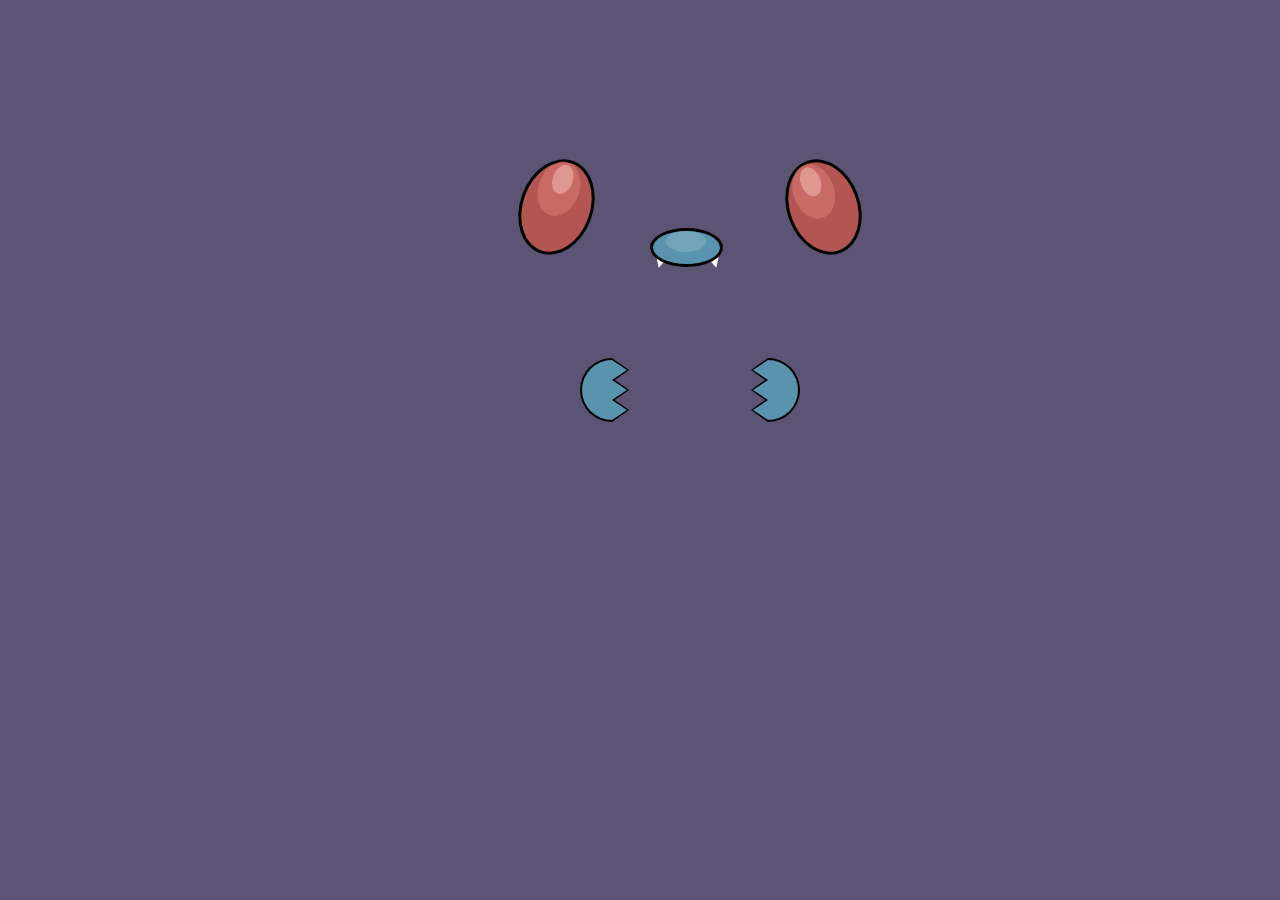
<file: butterfree/index.html>
<!DOCTYPE html>
<link rel="stylesheet" href="butterfree.css">
<html lang="pt-br">
<head>

    <meta charset="UTF-8">
    <meta name="viewport" content="width=device-width, initial-scale=1.0">
    <title>Butterfree</title>
</head>
<body>
    
<div id="B12">
    <div class="eye left"></div>
    <div class="eye right"></div>
    <div class="nose"></div>
    <div class="tooth left"></div>
    <div class="tooth right"></div>
    <div class="hand left">
        <div class="fingers">
            <div class="shadow"></div>
        </div>
    </div>
    <div class="hand right">
        <div class="fingers">
            <div class="shadow"></div>
        </div>
    </div>
</div>

</body>
</html>
</file>
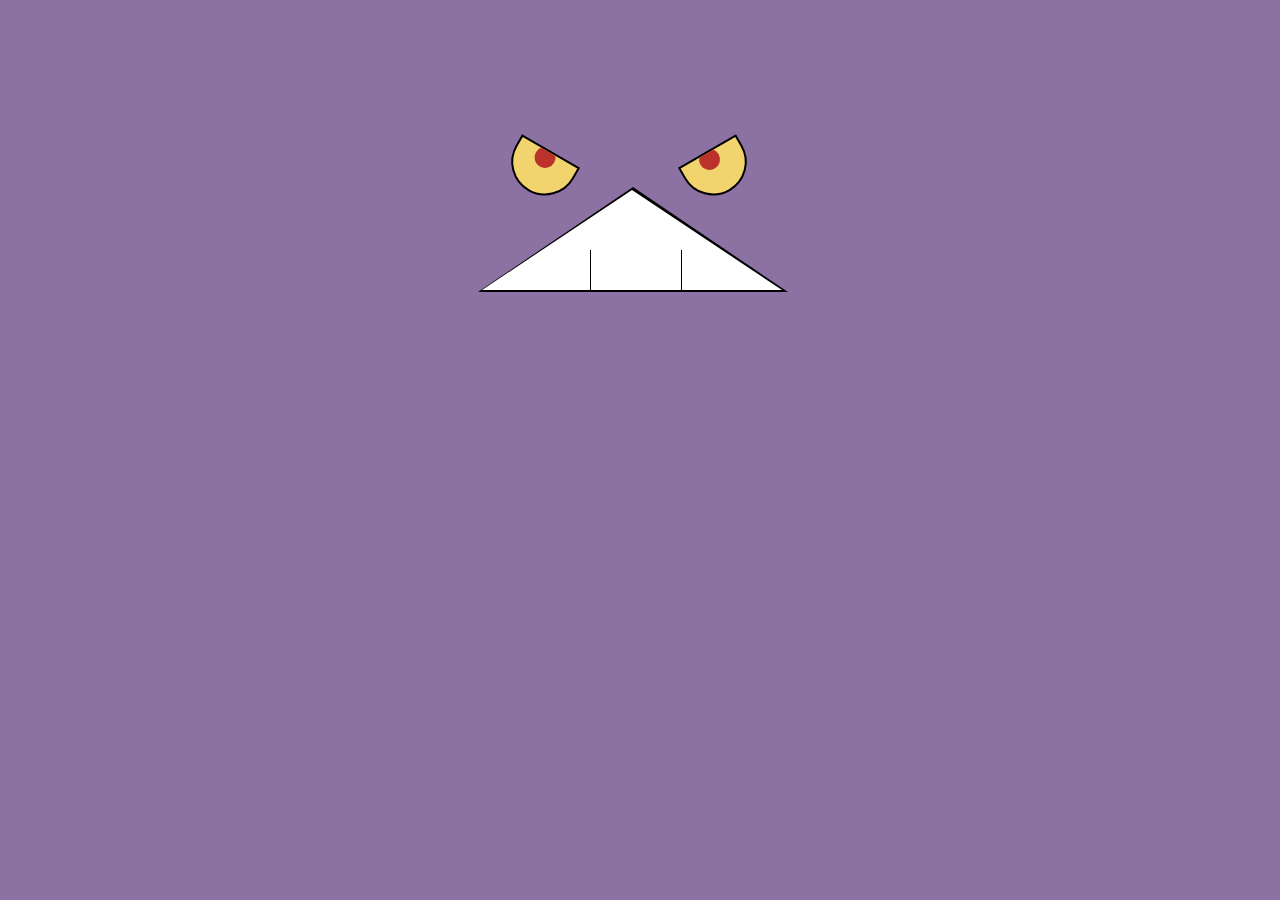
<file: crobat/index.html>
<!DOCTYPE html>
<html lang="pt-br">
<head>
    <link rel="stylesheet" href="crobat.css">
    <meta charset="UTF-8">
    <meta name="viewport" content="width=device-width, initial-scale=1.0">
    <title>Crobat</title>
</head>
<body>

    <div id="C169">
        <div class="eye left"></div>
        <div class="eye right"></div>
        <div class="mouth">
            <div class="mark left"></div>
            <div class="mark right"></div>
        </div>
    </div>

</body>
</html>
</file>
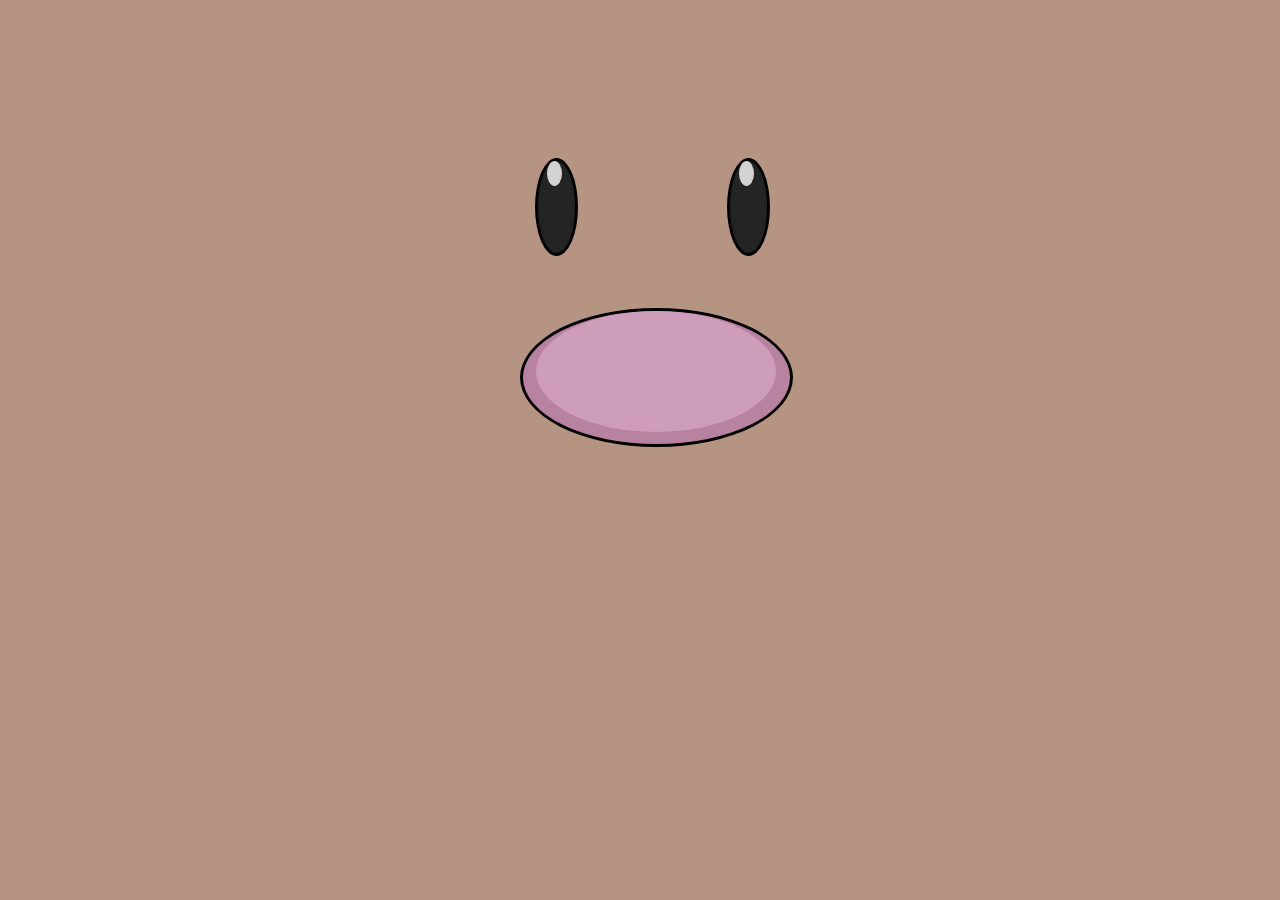
<file: diglett/index.html>
<!DOCTYPE html>
<html lang="pt-br">
<head>
    <link rel="stylesheet" href="diglett.css">
    <meta charset="UTF-8">
    <meta name="viewport" content="width=device-width, initial-scale=1.0">
    <title>Diglett</title>
</head>
<body>
    
    <div id="D50">
        <div class="eye left"></div>
        <div class="eye right"></div>
        <div class="nose"></div>
    </div>

</body>
</html>
</file>
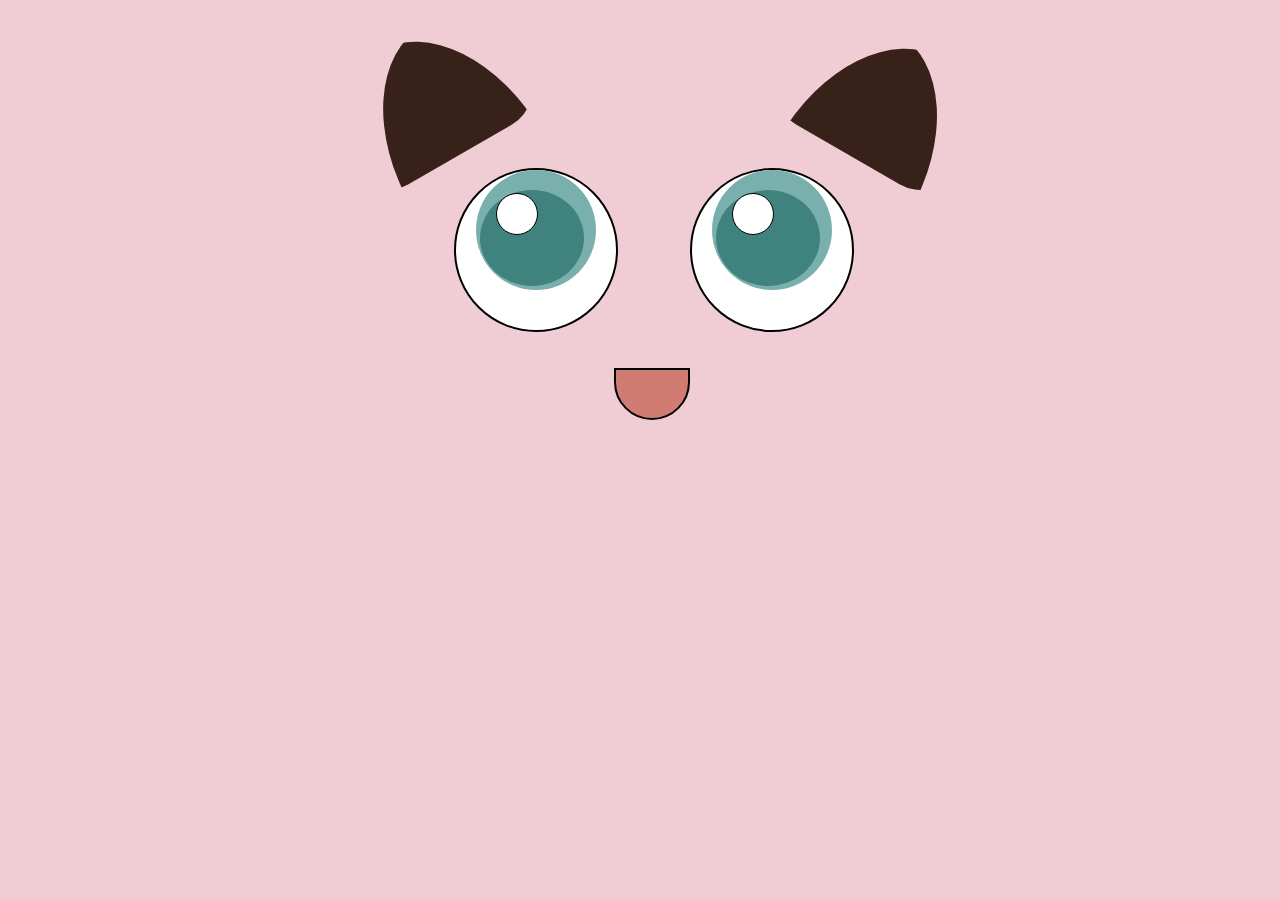
<file: jigglypuff/index.html>
<!DOCTYPE html>
<html lang="pt-br">
<head>
    <link rel="stylesheet" href="jigglypuff.css">
    <meta charset="UTF-8">
    <meta name="viewport" content="width=device-width, initial-scale=1.0">
    <title>Jigglypuff</title>
</head>
<body>
    <div id = "J40" >
        <div class = "ear left">
          <div></div>
        </div>
        <div class = "ear right">
          <div></div>
        </div>
        <div class = "eye left">
          <div></div>
        </div>
        <div class="eye right">
          <div></div>
        </div>
        <div class="mouth"></div>
    </div> 
</body>
</html>
</file>
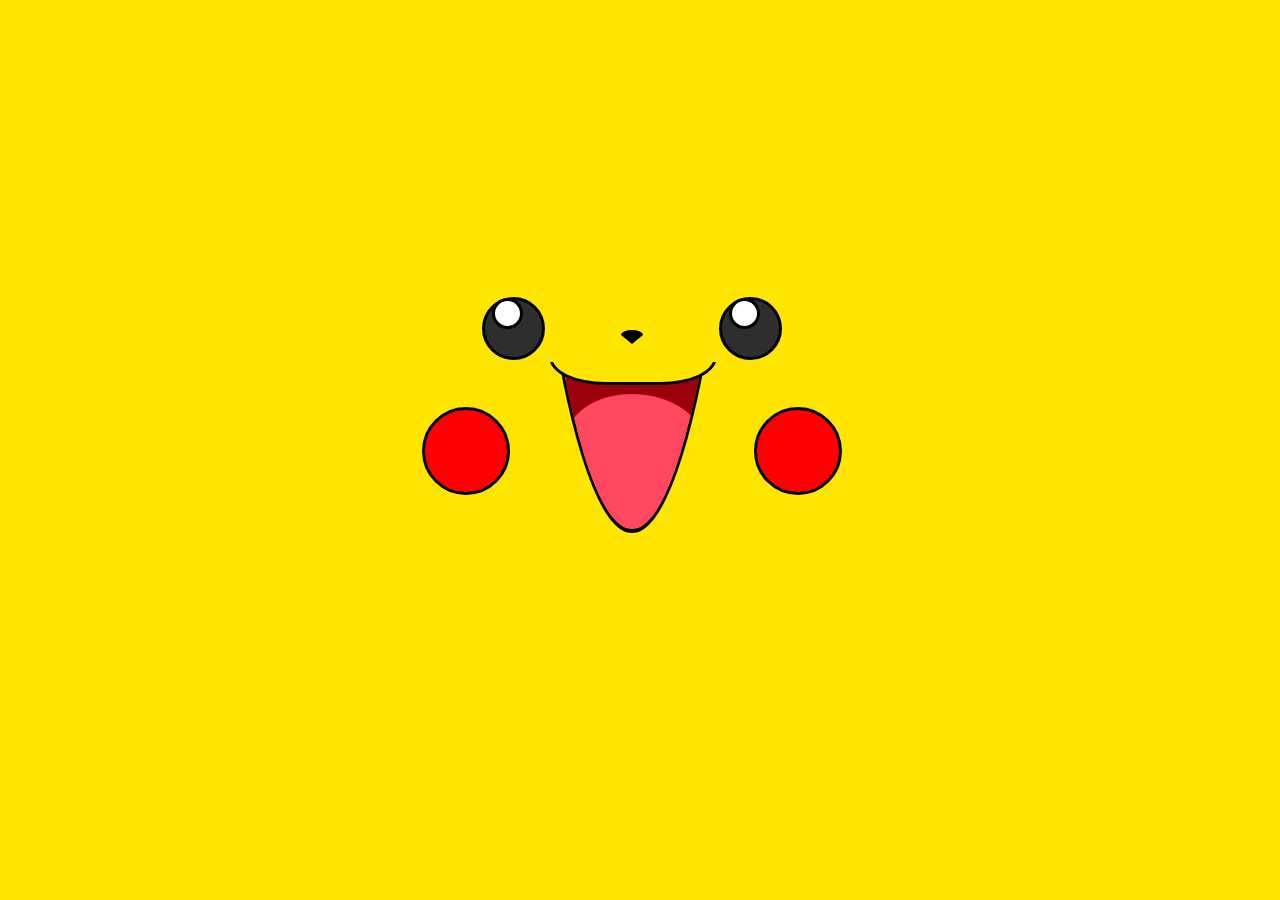
<file: pikachu/index.html>
<!DOCTYPE html>
<html lang="pt-br">
<head>
    <link rel="stylesheet" href="pikachu.css">
    <meta charset="UTF-8">
    <meta name="viewport" content="width=device-width, initial-scale=1.0">
    <title>Pikachu CSS</title>
</head>
<body>
    <div id="pikachu">
        <div class="olho direito"></div>
        <div class="olho esquerdo"></div>
        <div class="nariz"></div>
        <div class="boca">
            <div></div>
        </div>
        <div class="bochecha esquerda"></div>
        <div class="bochecha direita"></div>
    </div>
</body>
</html>
</file>
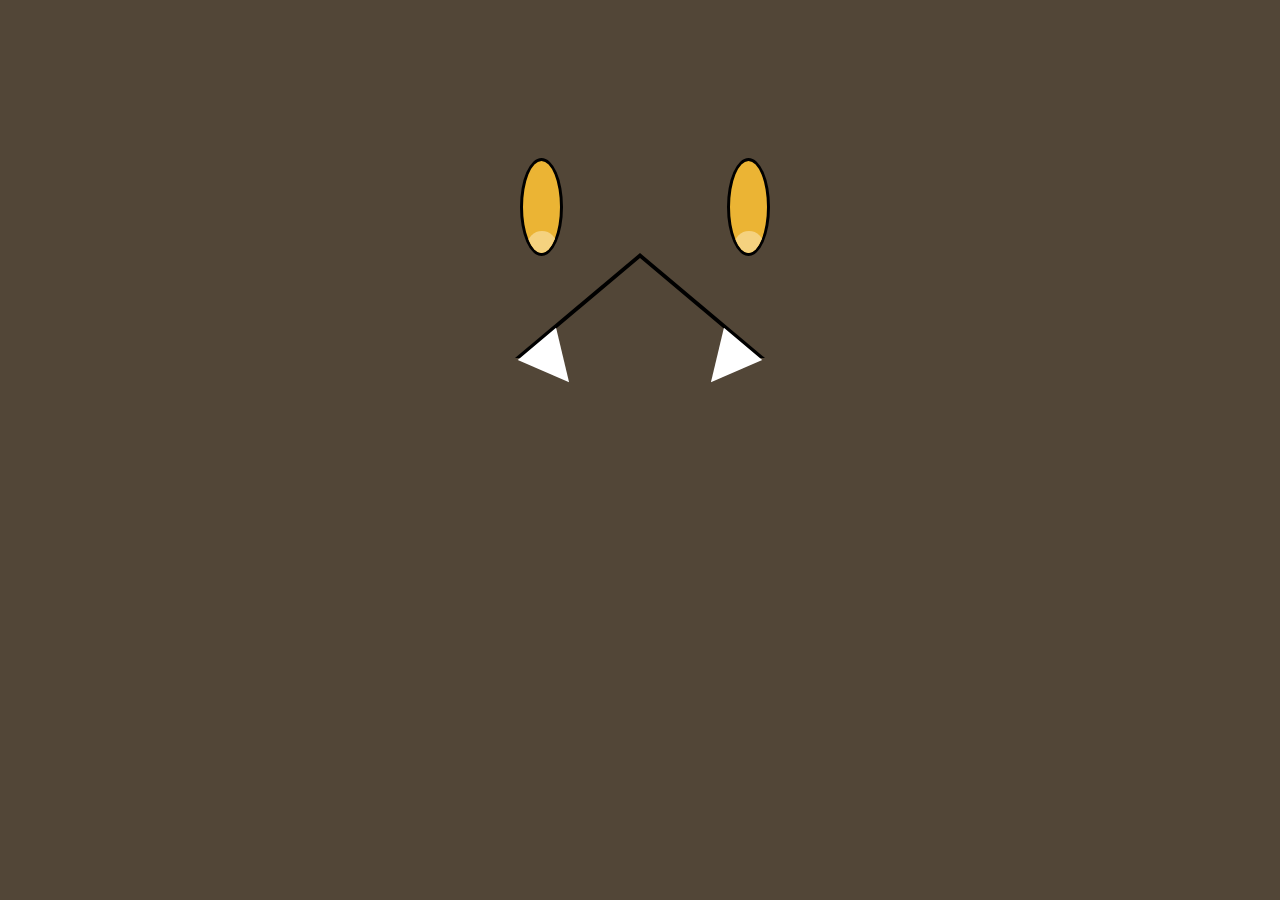
<file: pumpkaboo/index.html>
<!DOCTYPE html>
<html lang="pt-br">
<head>
    <link rel="stylesheet" href="pumpkaboo.css">
    <meta charset="UTF-8">
    <meta name="viewport" content="width=device-width, initial-scale=1.0">
    <title>Pumpkaboo</title>
</head>
<body>
    
    <div id = "P710">
        <div class = "left eye"></div>
        <div class = "right eye"></div>
        <div class = "mouth">
          <div class = "tooth left"></div>
          <div class = "tooth right"></div>
        </div>
    </div>
</body>
</html>
</file>
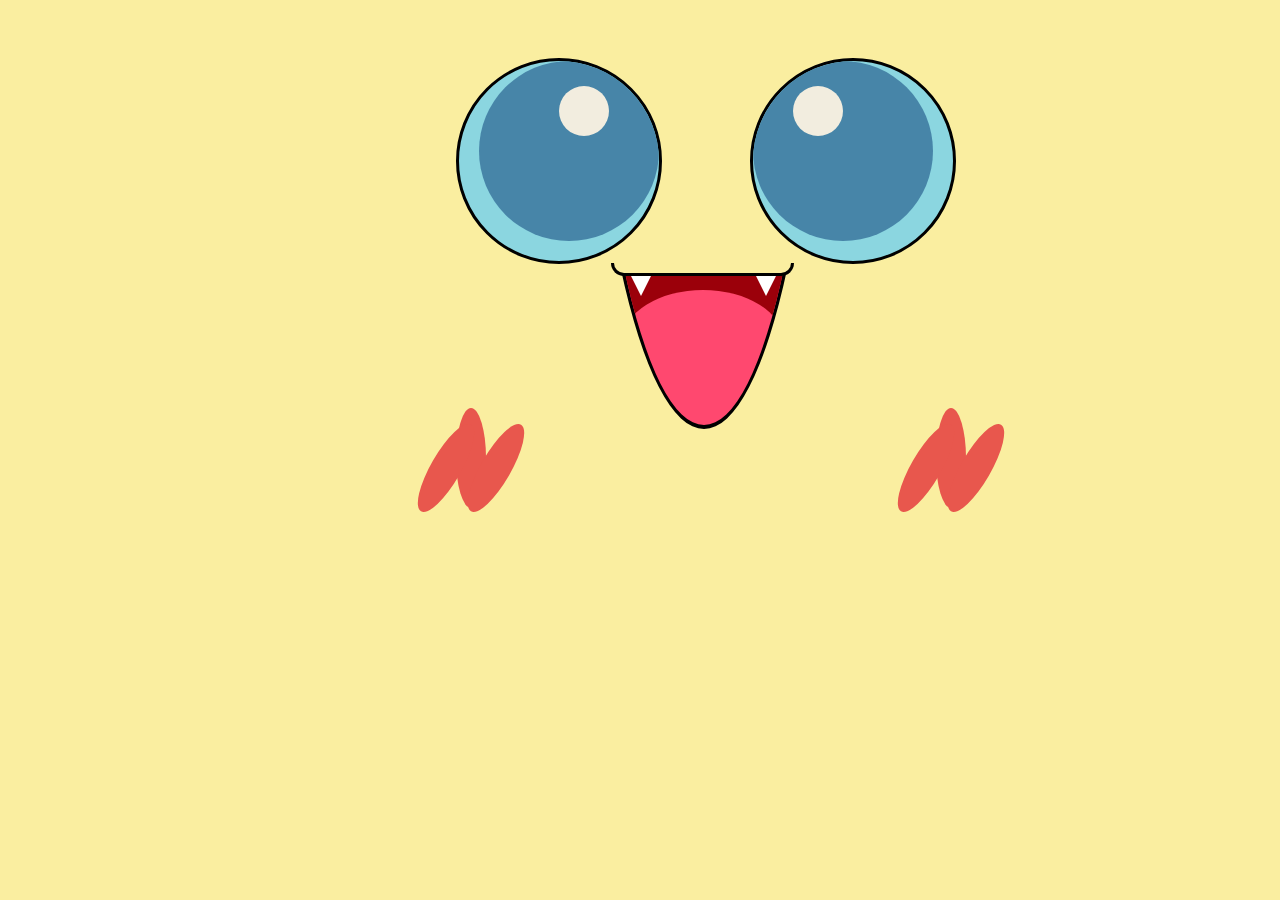
<file: togepi/index.html>
<!DOCTYPE html>
<html lang="pt-br">
<head>
    <link rel="stylesheet" href="togepi.css">

    <meta charset="UTF-8">
    <meta name="viewport" content="width=device-width, initial-scale=1.0">
    <title>Togepi</title>
</head>
<body>
    
    <div id = "V494">
        <div class = "eye left"></div>
        <div class = "eye right"></div>
        <div class = "nose"></div>
        <div class = "mouth">
            <div></div>
            </div>
            <div class = "tooth left"></div>
            <div class = "tooth right"></div>
            <div class = "hand left"></div>
            <div class = "hand right"></div>
        </div>
        
        
</body>
</html>
</file>
<file: butterfree/butterfree.css>
body{
    background-color: #5b5475;
    font-size: 100px;
}

#B12{
    position: absolute;
    width: 4em;
    height: 3em;
    left: 25%;
    -webkit-transform: translate(50%, 50%);
    -ms-transform: translate(50%, 50%);
    transform: translate(50%, 50%);
}

.eye{
    width: 0.67em;
    height: 0.92em;
    border: 0.03em solid black;
    background: #b35550;
    border-radius: 100%;
    position: absolute;
}

.eye.right{
    right: 0.6em;
    -webkit-transform: rotate(-20deg);
    -ms-transform: rotate(-20deg);
    transform: rotate(-20deg);
}

.eye.left{
    -webkit-transform: rotate(20deg);
    -ms-transform: rotate(20deg);
    transform: rotate(20deg);
}
.eye::after{
    width: 0.35em;
    height: 0.5em;
    border: 0.03em solid transparent;
    background: #de817a;
    content: "";
    display: block;
    position: absolute;
    border-radius: 100%;
    margin-left: 0.09em;
    opacity: 0.5;
}

.eye::before{
    width: 0.2em;
    height: 0.3em;
    background: #edc6c2;
    content: "";
    display: block;
    position: absolute;
    border-radius: 100%;
    margin-left: 0.2em;
    margin-top: 0.03em;
    opacity: 0.8;
}

.nose{
    width: 0.67em;
    height: 0.33em;
    border: 0.03em solid black;
    background: #5a93ad;
    border-radius: 100%;
    position: absolute;
    margin-top: 0.7em;
    margin-left: 1.3em;
}

.nose::after{
    background-color: #97becc;
    opacity: 0.4;
    width: 0.4em;
    height: 0.21em;
    content:"";
    display: block;
    position: absolute;
    border-radius: 100%;
    margin-left: 0.13em;
}

.tooth{
    width: 0;
    height: 0;
    position: absolute;
    border-right: 0.05em solid transparent;
    border-left: 0.05em solid transparent;
    border-top: 0.1em solid white;
    top: 1em;
    z-index: -1;
}

.tooth.right{
    left: 1.9em;
    -webkit-transform: rotate(-15deg);
    -ms-transform: rotate(-15deg);
    transform: rotate(-15deg);
}

.tooth.left{
    left: 1.35em;
    -webkit-transform: rotate(15deg);
    -ms-transform: rotate(15deg);
    transform: rotate(15deg);
}

.hand{
    position: absolute;
    height: 0.6em;
    width: 0.3em;
    border-radius: 0 0.5em 0.5em 0;
    border-right: 2px solid black;
    border-top: 2px solid black;
    border-bottom: 2px solid black;
    background-color: #5a93ad;
    top: 2em;
}

.hand .fingers,
.hand .fingers::after,
.hand .fingers::before{
    width: 0;
    height: 0;
    position: absolute;
    border-top: 0.1em solid transparent;
    border-bottom: 0.1em solid transparent;
    border-right: 0.15em solid #5a93ad;
}

.hand .fingers{
    right: 0.3em;
}

.hand .fingers::after{
    content: "";
    display: block;
    right: -0.15em;
    top: 0.1em;
}

.hand .fingers::before{
    content: "";
    display: block;
    right: -0.15em;
    top: 0.3em;
}

.hand.left{
    left: 0.6em;
    -webkit-transform: rotate(180deg);
    -ms-transform: rotate(180deg);
    transform: rotate(180deg);
}

.hand.right{
    right: 1.2em;
}

.fingers .shadow,
.fingers .shadow::after,
.fingers .shadow::before{
    width: 0;
    height: 0;
    position: absolute;
    border-top: calc(0.13em - 1px) solid transparent;
    border-bottom: calc(0.13em - 1px) solid transparent;
    border-right: calc(0.18em - 1px) solid black;
    z-index: -1;
}

.fingers .shadow{
    right: -0.15em;
    top: -0.12em;
}

.fingers .shadow::after{
    content: "";
    display: block;
    margin-top: 0.08em;
}

.fingers .shadow::before{
    content: "";
    display: block;
    margin-top: 0.28em;
}
</file>
<file: crobat/crobat.css>
body{
    background-color: #8c72a3;
    font-size: 70px;
}

#C169{
    position: absolute;
    width: 4em;
    height: 4em;
    left: 30%;
    -webkit-transform: translate(50%, 50%);
    -ms-transform: translate(50%,50%);
    transform: translate(50%, 50%);
}

.eye{
    position: absolute;
    height: .6em;
    width: .9em;
    border-radius: 0 0 .5em .5em;
    border: 2px solid black;
    background-color: #f2d46f;
    overflow: hidden;
}

.eye::after{
    content: '';
        position: absolute;
        display: block;
        width: .3em;
        height: .3em;
    background: #ba322b;
    border-radius: 100%;
    left: 30%;
    top: -10%;
}

.eye.right{
    left: 2.3em;
    -webkit-transform: rotate(-30deg);
    -ms-transform: rotate(-30deg);
    transform: rotate(-30deg);
}

.eye.left{
    right: 3.3em;
    -webkit-transform: rotate(30deg);
    -ms-transform: rotate(30deg);
    transform: rotate(30deg);
}

.mouth{
    position: absolute;
    width: 0;
    height: 0;
    border-style: solid;
    border-width: 0 150px 100px 150px;
    border-color: transparent transparent white transparent;
    top: .6em;
    left: -.6em;
    -moz-box-shadow: inset 0 0 10px #000000;
    -webkit-box-shadow: inset 0 0 10px #000000;
    box-shadow: inset 0 0 10px #000000;
}

.mouth::before{
    content: '';
    position: absolute;
    width: 0;
    height: 0;
    border-style: solid;
    border-width: 0 155px 105px 155px;
    border-color: transparent transparent black transparent;
    z-index: -1;
    left: -2.2em;
    top: -.05em;
}

.mouth .mark{
    position: absolute;
    width: .5em;
    height: .6em;
    border-left: .02em solid black;
    top: .85em;
    left: -.6em;
}

.mark.left{
    margin-left: 1.3em;
}
</file>
<file: diglett/diglett.css>
body{
    background-color: #b59581;
    font-size: 100px;
}

#D50{
    position: absolute;
    width: 4em;
    height: 3em;
    left: 25%;
    -webkit-transform: translate(50%, 50%);
    -ms-transform: translate(50%, 50%);
    transform: translate(50%, 50%);
}

.eye{
    width: 0.37em;
    height: 0.92em;
    border: 0.03em solid black;
    background: #242424;
    border-radius: 100%;
    position: absolute;
}

.eye.right{
    right: 1.5em;
}

.eye.left{
    left: 0.15em;
}

.eye:after{
    width: 0.15em;
    height: 0.25em;
    background: white;
    content: "";
    display: block;
    position: absolute;
    border-radius: 100%;
    margin-left: 0.09em;
    opacity: 0.8;
}

.nose{
    width: 2.67em;
    height: 1.33em;
    border: 0.03em solid black;
    background: #b882a1;
    border-radius: 100%;
    position: absolute;
    margin-top: 1.5em;
}

.nose:after{
    background-color: #e3b8d3;
    opacity: 0.5;
    width: 2.4em;
    height: 1.21em;
    content: "";
    display: block;
    position: absolute;
    border-radius: 100%;
    margin-left: 0.13em;
}
</file>
<file: jigglypuff/jigglypuff.css>
body{
    background-color: #f0ccd4;
    font-size: 80px;
}

#J40{
    position: absolute;
    width: 4em;
    height: 4em;
    left: 23%;
    -webkit-transform: translate(50%, 50%);
    -ms-transform: translate(50%, 50%);
    transform: translate(50%, 50%);
}

.eye{
    width: 2em;
    height: 2em;
    border: .03em solid black;
    background: white;
    border-radius: 100%;
    position: absolute;
}

.eye.right{
    right: -1em;
}

.eye.left{
    z-index: 1;
}

.eye::after{
    width: 1.5em;
    height: 1.5em;
    border: 0em solid black;
    background: #79b0ad;
    content: '';
    display: block;
    position: absolute;
    border-radius: 100%;
    margin-left: .25em;
    margin-top: .25;
}

.eye::before {
    width: 1.3em;
    height: 1.2em;
    background: #40827e;
    content: '';
    display: block;
    position: absolute;
    border-radius: 100%;
    margin-left: .3em;
    margin-top: .25em;
    z-index: 1;
}

.eye > div{
    width: .5em;
    height: .5em;
    border: .02em solid black;
    background: white;
    border-radius: 100%;
    position: absolute;
    z-index: 1;
    margin-left: .5em;
    margin-top: .29em;
}

.mouth{
    position: absolute;
    height: .6em;
    width: .9em;
    border-radius: 0 0 .5em .5em;
    border: 2px solid black;
    background-color: #d17c73;
    top: 2.5em;
    left: 2em;
    overflow: hidden;
}

.mouth::after{
    content: '';
    position: absolute;
    display: block;
    width: .9em;
    height: .6em;
    box-shadow: 0 - .3em 0 #9b000a;
    border-top-left-radius: 100%;
    border-top-right-radius: 100%;
    opacity: 0.3;
}

.ear.right{
    left: 4.3em;
    border-radius: 20%;
    -webkit-transform: rotate(30deg);
    -ms-transform: rotate(30deg);
    transform: rotate(30deg);
}

.ear.left{
    right: 3.3em;
    border-radius: 20%;
    -webkit-transform: rotate(-30deg);
    -ms-transform: rotate(-30deg);
    transform: rotate(-30deg);
}

.ear {
    position: absolute;
    width: 200px;
    height: 200px;
    border-radius: 50%;
    background-color: none;
    overflow: hidden;
    top: -2.5em;
}

.ear div{
    position: absolute;
    width: 200px;
    height: 150%;
    top: 35%;
    left: 16%;
    border-radius: 50%;
    overflow: hidden;
}

.ear div::after{
    content: "";
    position: absolute;
    width: 100%;
    height: 100%;
    right: 25%;
    background-color: #382119;
    border-radius: 50%;
}
</file>
<file: pikachu/pikachu.css>
body{
    background: #FFE600;
    font-size: 100px;
}

#pikachu{
    position: absolute;
    width: 4.2em; /* é = %, mas fala sobre o tamanho da fonte */
    height: 2.35em;
    left: 33%;
    top: 33%;
}

.olho{
    width: .57em; /* é = rem, mas diferente */
    height: .57em;
    border: .03em solid black;
    background: #2e2e2e; 
    border-radius: 100%; /*transforma um quadrado em círculo (elipse)*/
    position: absolute;
    margin-left: .6em;
}

.olho:after{
    width: .25em;
    height: .25em;
    border: .03em solid black;
    background: #fff;
    content: '';
    display: block;
    position: absolute;
    border-radius: 100%;
    margin-left: .07em;
    margin-top: -.02em;
}

.olho.direito{
    right: .6em;
}

.nariz{
    position: absolute;
    margin: .3em calc(50% - .11em);
    margin-top: .38em;
    width: 0;
    height: 0;
    z-index: 1;
    border-top: .09em solid black;
    border-left: .11em solid transparent;
    border-right: .11em solid transparent;
    box-shadow: 0 - .01em 0 black;
}

.nariz:before{
    content: '';
    display: block;
    position: absolute;
    width: .22em;
    height: .05em;
    background: black;
    border-top-left-radius: .11em .05em; /*canto superior esquerdo*/
    border-top-right-radius: .11em .05em;
    margin-top: -.14em;
    margin-left: -.11em;
}

.boca{
    position: absolute;
    width: 2.28em;
    height: 1.8em;
    margin-top: .65em;
    margin-left: calc(50% - 1.18em);
    overflow: hidden;
}

.boca:after{
    content: '';
    display: block;
    position: absolute;
    width: .9em;
    height: .25em;
    background: #FFE600;
    border: .03em solid black;
    border-top: none;
    border-left: none;
    right: .25em;
    top: -.05em;
    border-bottom-right-radius: .6em .3em; /*canto inferior direito*/
    box-shadow: 0 -.1em 0 #FFE600, -.05em -.03em 0 #FFE600; /*sombra?*/
}

.boca:before{
    content: '';
    display: block;
    position: absolute;
    width: .8em;
    height: .25em;
    background: #FFE600;
    border: .03em solid black;
    border-top: none;
    border-right: none;
    left: .35em;
    top: -.05em;
    border-bottom-left-radius: .6em .3em;
    box-shadow: 0 -.1em 0 #FFE600, -.05em -.03em 0 #FFE600;
    z-index: 1;
}

.boca>div{
    position: absolute;
    background: #FF485F;
    width: 2.28em;
    height: 8em;
    border: .04em solid black;
    border-bottom-left-radius: 1.18em 8em;
    border-bottom-right-radius: 1.18em 8em;
    margin-top: -6.37em;
    overflow: hidden;
}

.boca>div:after{
    content: '';
    position: absolute;
    display: block;
    width: 1.4em;
    height: 1em;
    box-shadow: 0 -.7em 0 #9B000A;
    bottom: .35em;
    margin-left: .48em;
    border-top-left-radius: 100%;
    border-top-right-radius: 115%;
}

.bochecha{
    width: .82em;
    height: .82em;
    border: .03em solid black;
    border-radius: 100%;
    position: absolute;
    margin-top: 1.1em;
    background: #F00;
}

.bochecha.direita{
    right: 0;
}
</file>
<file: pumpkaboo/pumpkaboo.css>
body{
    background: #524637;
    font-size: 100px;
}

#P710{
    position: absolute;
    width: 4em;
    height: 3em;
    left: 25%;
    -webkit-transform: translate(50%, 50%);
    -ms-transform: translate(50%, 50%);
    transform: translate(50%, 50%);
}

.eye{
    width: .37em;
    height: .92em;
    border: .03em solid black;
    background: #ebb434;
    border-radius: 100%;
    position: absolute;
    overflow: hidden;
}

.eye.right{
    right: 1.5em;
}

.eye.left{
    z-index: 1;
}

.eye::after{
    width: .3em;
    height: .3em;
    background: #f5d27f;
    content: '';
    display: block;
    position: absolute;
    border-radius: 100%;
    margin-left: .04em;
    margin-top: .7em;
}

.mouth{
    position: absolute;
    width: 0;
    height: 0;
    border-style: solid;
    border-width: 0 120px 101px 120px;
    border-color: transparent transparent #524637 transparent;
    top: 1em;
    left: -0..5em;
}

.mouth::before{
    content: '';
    position: absolute;
    width: 0;
    height: 0;
    border-style: solid;
    border-width: 0 125px 105px 125px;
    border-color: transparent transparent black transparent;
    z-index: -1;
    left: -1.25em;
    top: -.05em;
}

.tooth{
    width: 0;
    height: 0;
    position: absolute;
    border-right: .25em solid transparent;
    border-left: .25em solid transparent;
    border-top: .5em solid white;
    top: .8em;
    z-index: 1;
}

.tooth.right{
    left: .62em;
    -webkit-transform: rotate(40deg);
    -ms-transform: rotate(40deg);
    transform: rotate(40deg);
}

.tooth.left{
    right: .62em;
    -webkit-transform: rotate(-40deg);
    -ms-transform: rotate(-40deg);
    transform: rotate(-40deg);
}
</file>
<file: togepi/togepi.css>
body{
    background-color: #faeea0;
    font-size: 100px;
}

#V494{
    position: absolute;
    width: 4em;
    height: 1em;
    left: 20%;
    -webkit-transform: translate(50%, 50%);
    -ms-transform: translate(50%, 50%);
    transform: translate(50%, 50%);
}

.eye{
    width: 2em;
    height: 2em;
    border: 0.03em solid black;
    background: #8bd6e0;
    border-radius: 100%;
    position: absolute;
    overflow: hidden;
}

.eye.right{
    right: -1em;
}

.eye.left::after,
.eye.right::after{
    width: 1.8em;
    height: 1.8em;
    border: 0em solid black;
    background: #4785a8;
    content: "";
    display: block;
    position: absolute;
    border-radius: 100%;
}

.eye.left::after{
    margin-left: 0.2em;
}

.eye.left::before,
.eye.right::before{
    width: 0.5em;
    height: 0.5em;
    background: #f2eddf;
    content: "";
    display: block;
    position: absolute;
    border-radius: 100%;
    margin-top: 0.25em;
    z-index: 1;
}

.eye.left::before{
    margin-left: 1em;
}

.eye.right::before{
    margin-left: 0.4em;
}

.nariz{
    width: 0.23em;
    height: 0.03em;
    border: 0.03em solid black;
    background: black;
    border-radius: 100%;
    position: absolute;
    margin-top: 1.7em;
    margin-left: 2.3em;
}

.nariz:hover{
    -ms-animation: squeeze 0.3s infinite ease;
    -webkit-animation: squeeze 0.3s infinite ease;
    -moz-animation: squeeze 0.3s infinite ease;
    animation: squeeze 0.3s infinite ease;
}

.mouth{
    position: absolute;
    width: 2.28em;
    height: 1.8em;
    margin-top: 2em;
    margin-left: 1.3em;
    overflow: hidden;
}

.mouth::after ,
.mouth::before{
    content: "";
    display: block;
    position: absolute;
    width: 0.9em;
    height: 0.1em;
    background: #faeea0;
    border: 0.03em solid black;
    border-top: none;
    top: 0.05em;
    box-shadow: 0 -0.1em 0 #faeea0;
}

.mouth::after{
    border-left: none;
    right: 0.2em;
    border-bottom-right-radius: 0.2em 0.2em;
}

.mouth::before{
    border-right: none;
    left: 0.25em;
    border-bottom-left-radius: 0.2em 0.2em;
    z-index: 1;
}

.mouth > div {
    position: absolute;
    background: #ff486f;
    width: 2.28em;
    height: 8em;
    border: 0.04em solid black;
    border-bottom-left-radius: 1.5em 7em;
    border-bottom-right-radius: 1.5em 7em;
    margin-top: -6.37em;
    overflow: hidden;
}

.mouth > div:after{
    content: "";
    position: absolute;
    display: block;
    width: 1.6em;
    height: 1em;
    box-shadow: 0 -0.7em 0 #9b000a;
    bottom: 0.35em;
    margin-left: 0.33em;
    border-top-left-radius: 100%;
    border-top-right-radius: 100%;
}

.tooth{
    width: 0;
    height: 0;
    position: absolute;
    border-right: 0.1em solid transparent;
    border-left: 0.1em solid transparent;
    border-top: 0.2em solid white;
    top: 2.175em;
    z-index: 1;
}

.tooth.right{
    left: 3em;
}

.tooth.left{
    left: 1.75em;
}

.hand,
.hand::after,
.hand::before{
    width: 0.3em;
    height: 1em;
    border: 0em solid black;
    background: #e8574d;
    border-radius: 100%;
    position: absolute;
}

.hand::after,
.hand::before{
    content: "";
    left: -0.25em;
    top: 0.1em;
}

.hand{
    margin-top: 3.5em;
}

.hand::before{
    margin-left: 0.5em;
    -webkit-transform: rotate(30deg);
    -ms-transform: rotate(30deg);
    transform: rotate(30deg);
}

.hand::after{
    -webkit-transform: rotate(-30deg);
    -ms-transform: rotate(-30deg);
    transform: rotate(30deg);
}

.hand.left{
    margin-left: 4.8em;
}

@keyframes squeeze{
    0%{
        transform: scaleY(0.75);
    }
    25%{
        transform: scaleY(0.75);
    }
    50%{
        transform: scaleY(0.75);
    }
    75%{
        transform: scaleY(0.75);
    }
    100%{
        transform: scaleY(1);
    }
}

@-ms-keyframes squeeze{
    0%{
        -ms-transform: scaleY(0.75)
    }
    25%{
        -ms-transform: scaleY(0.75);
    }
    50%{
        -ms-transform: scaleY(0.75);
    }
    75%{
        -ms-transform: scaleY(0.75);
    }
    100%{
        -ms-transform: scaleY(1);
    }
}

@-moz-keyframes squeeze{
    0%{
        -moz-transform: scaleY(0.75);
    }
    25%{
        -moz-transform: scaleY(0.75);
    }
    50%{
        -moz-transform: scaleY(0.75);
    }
    75%{
        -moz-transform: scaleY(0.75);
    }
    100%{
        -moz-transform: scaleY(1);
    }
}

@-webkit-keyframes squeeze{
    0%{
        -webkit-transform: scaleY(0.75);
    }
    25%{
        -webkit-transform: scaleY(0.75);
    }
    50%{
        -webkit-transform: scaleY(0.75);
    }
    75%{
        -webkit-transform: scaleY(0.75);
    }
    100%{
        -webkit-transform: scaleY(1);
    }
}
</file>
